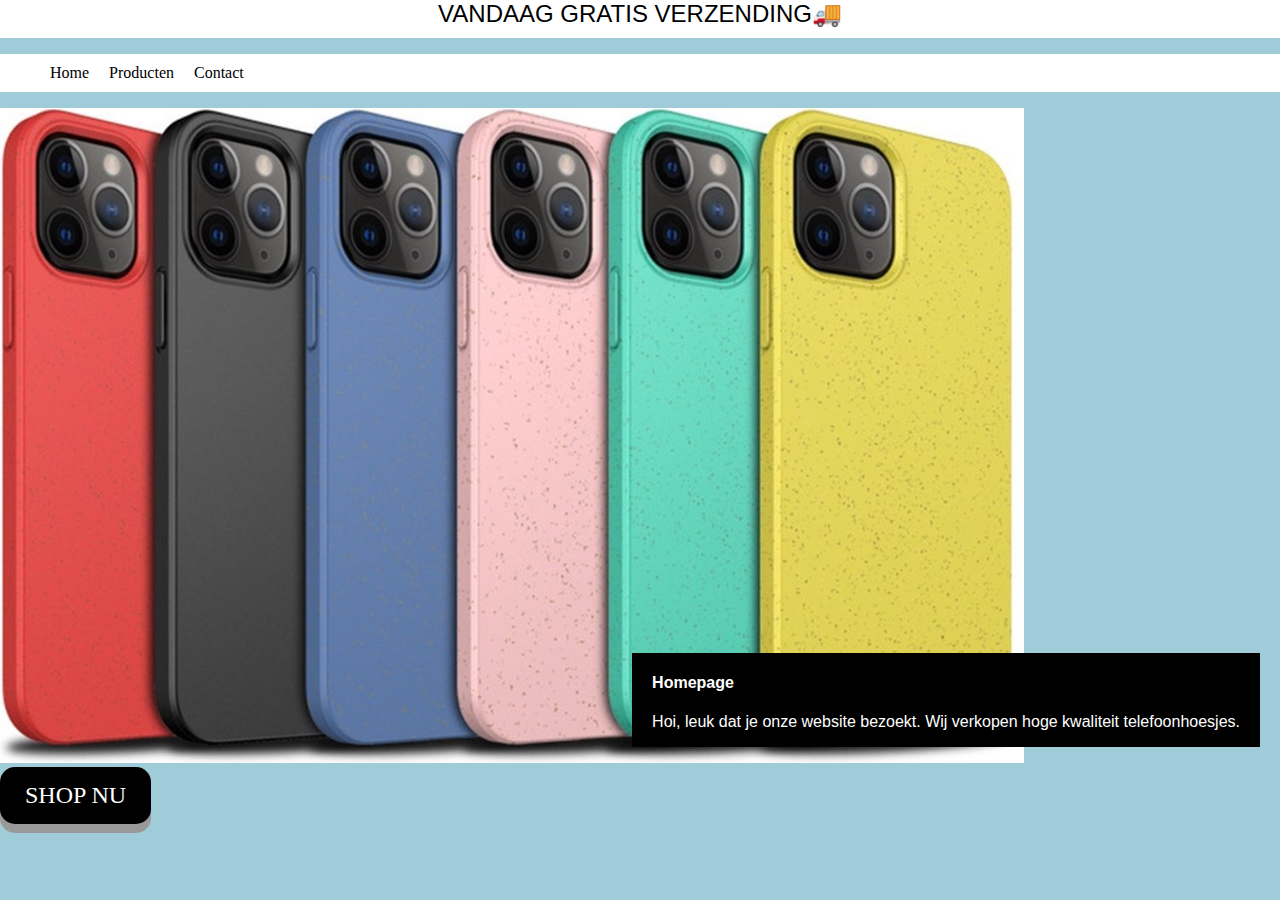
<file: index.html>
<!DOCTYPE html>
<html>

<head>
  <link rel="stylesheet" type="text/css" href="styles.css">
  <title>CoverCo.</title>
</head>

<body id="achtergrond">
  <header>
    VANDAAG GRATIS VERZENDING🚚
  </header>


  <div class="navbar">
    <ul>
      <li><a href="index.html">Home</a></li>
      <li><a href="Producten.html">Producten</a></li>
      <li><a href="Contact.html">Contact</a></li>
    </ul>
  </div>

  <head>
  <meta name="viewport" content="width=device-width, initial-scale=1">
  <style>
  .container {
    position: relative;
    font-family: Arial;
  }

  .text-block {
    position: absolute;
    bottom: 20px;
    right: 20px;
    background-color: black;
    color: white;
    padding-left: 20px;
    padding-right: 20px;
  }
  </style>
  </head>
  <body>



  <div class="container">
    <img src="homepagee.jpg" alt="Nature" style="width:80%;">
    <div class="text-block">
    
      <h4>Homepage</h4>
      <p>Hoi, leuk dat je onze website bezoekt. Wij verkopen hoge kwaliteit telefoonhoesjes.</p>
    </div>
  </div>

  </body>
  <a class="button" href="Producten.html">SHOP NU</a>

</body>

</html>
</file>
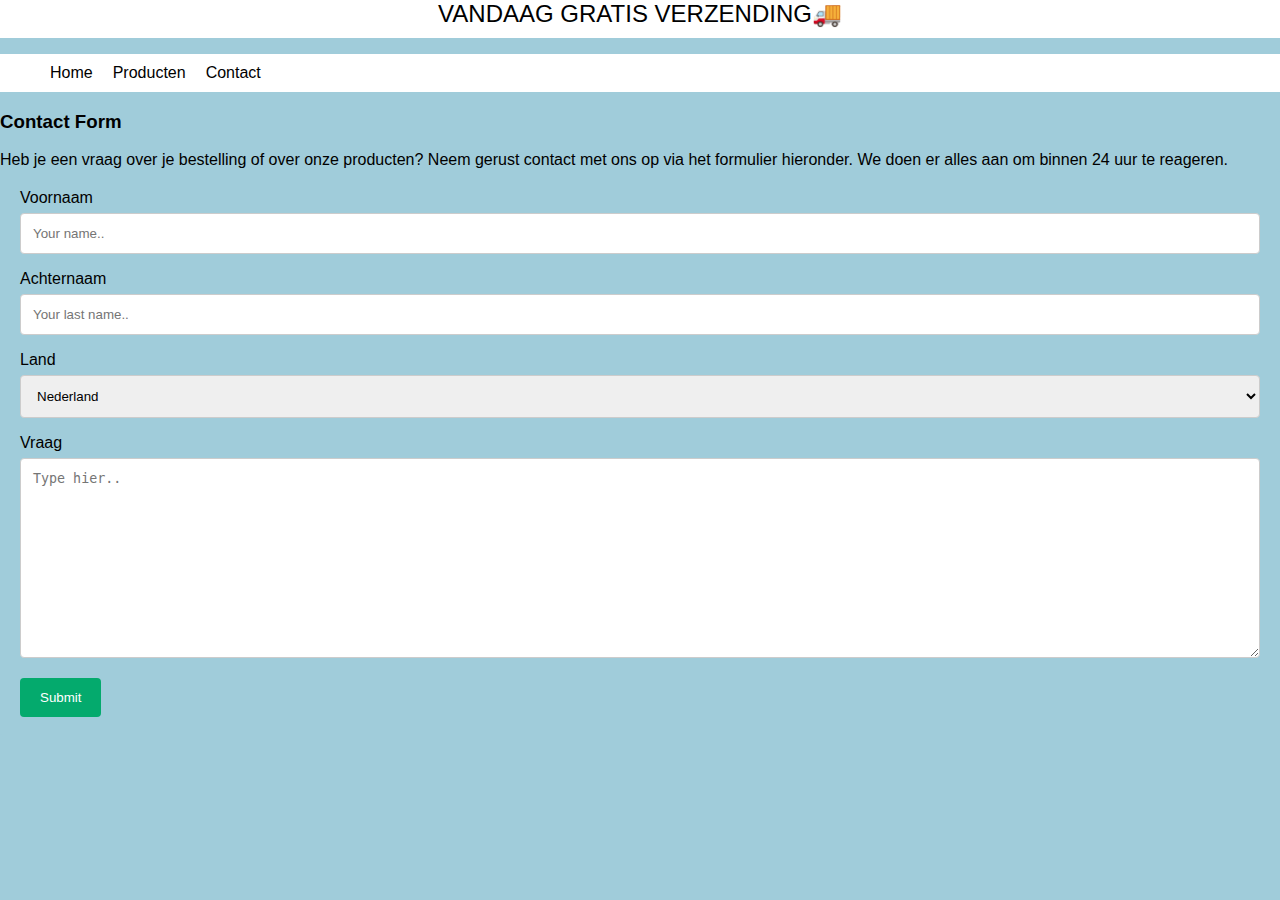
<file: Contact.html>
<!DOCTYPE html>
<html> 
  <head>
    <link rel="stylesheet" type="text/css" href="styles.css">
      <header>
    VANDAAG GRATIS VERZENDING🚚
  </header>
  </head>
 <div class="navbar">
    <ul>
    <li><a href="index.html">Home</a></li>
    <li><a href="Producten.html">Producten</a></li>
    <li><a href="Contact.html">Contact</a></li>
    </ul>
  </div>


<head>
  <meta name="viewport" content="width=device-width, initial-scale=1">
<style>
body {font-family: Arial, Helvetica, sans-serif;}
* {box-sizing: border-box;}

input[type=text], select, textarea {
  width: 100%;
  padding: 12px;
  border: 1px solid #ccc;
  border-radius: 4px;
  box-sizing: border-box;
  margin-top: 6px;
  margin-bottom: 16px;
  resize: vertical;
}

input[type=submit] {
  background-color: #04AA6D;
  color: white;
  padding: 12px 20px;
  border: none;
  border-radius: 4px;
  cursor: pointer;
}

input[type=submit]:hover {
  background-color: #45a049;
}

.container {
  border-radius: 5px;
  background-color: #a0ccda;
  padding: 20px;
}
</style>
</head>
<body>

<h3>Contact Form</h3>
  <p1>Heb je een vraag over je bestelling of over onze producten? Neem gerust contact met ons op via het formulier hieronder.
We doen er alles aan om binnen 24 uur te reageren.</p1>

<div class="container">
  <form action="/action_page.php">
    <label for="fname">Voornaam</label>
    <input type="text" id="fname" name="firstname" placeholder="Your name..">

    <label for="lname">Achternaam</label>
    <input type="text" id="lname" name="lastname" placeholder="Your last name..">

    <label for="country">Land</label>
    <select id="country" name="country">
      <option value="Netherlands">Nederland</option>
      <option value="Belgium">België</option>
    </select>

    <label for="subject">Vraag</label>
    <textarea id="subject" name="subject" placeholder="Type hier.." style="height:200px"></textarea>

    <input type="submit" value="Submit">
  </form>
</div>
</html>
</file>
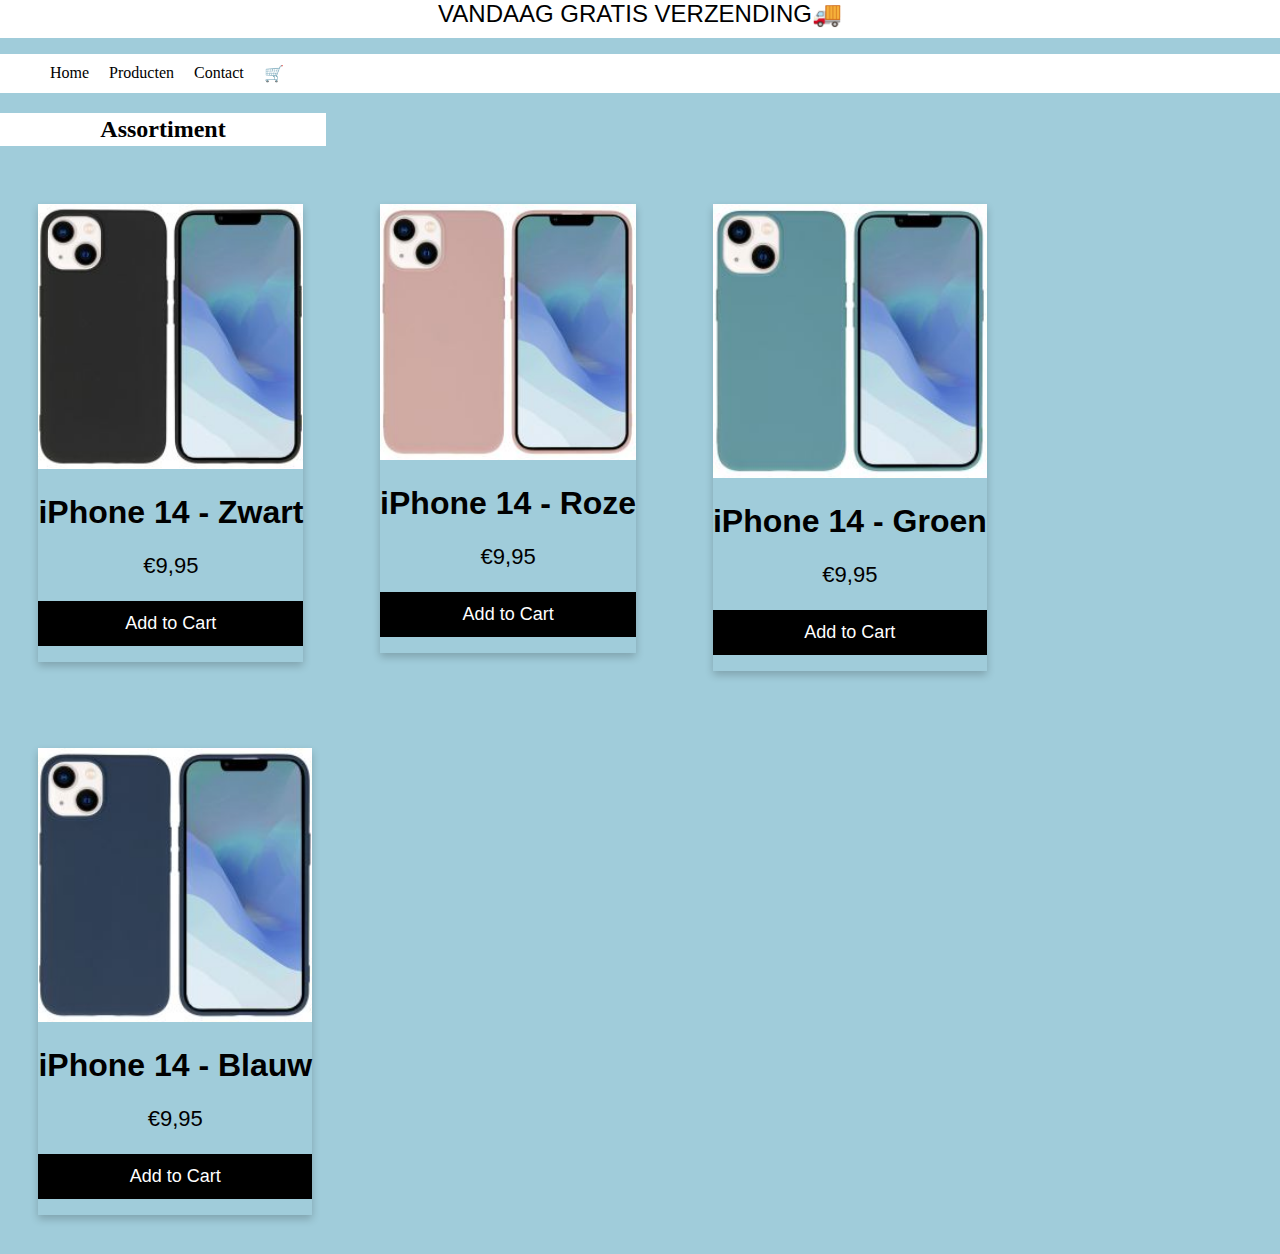
<file: Producten.html>
<!DOCTYPE html>
<html>
  <head>
    <link rel="stylesheet" type="text/css" href="styles.css">
  </head>
  <body>
    <header>
    VANDAAG GRATIS VERZENDING🚚
  </header>
<div class="navbar">
    <ul>
    <li><a href="index.html">Home</a></li>
    <li><a href="Producten.html">Producten</a></li>
    <li><a href="Contact.html">Contact</a></li>
    <li class="winkelmand"><a href="Contact.html">&#128722;</a></li>
    </ul>
  </div>


<h2 style="text-align:center">Assortiment</h2>

<div class="card">
  <img src="Zwart iPhone 14.jpg" alt="Hoesje zwart" style="width:100%">
  <h1>iPhone 14 - Zwart </h1>
  <p class="price">€9,95</p>
  <p><button>Add to Cart</button></p>
</div>

<div class="card">
  <img src="Roze iPhone 14.jpg" alt="Hoesje roze" style="width:100%">
  <h1>iPhone 14 - Roze </h1>
  <p class="price">€9,95</p>
  <p><button>Add to Cart</button></p>
</div>

<div class="card">
  <img src="Donkergroen iPhone 14.jpg" alt="Hoesje Donkergroen" style="width:100%">
  <h1>iPhone 14 - Groen</h1>
  <p class="price">€9,95</p>
  <p><button>Add to Cart</button></p>
</div>


<div class="card">
  <img src="Blauw iPhone 14.jpg" alt="Hoesje Blauw" style="width:100%">
  <h1>iPhone 14 - Blauw</h1>
  <p class="price">€9,95</p>
  <p><button>Add to Cart</button></p>
</div>
    
</body>
</html>
</file>
<file: styles.css>
header {
  background-color:white;
  width: 100%;
  height:1cm;
  text-align: center;
  font-size: 24px;
  font-family: Arial, sans-serif,sans-serif;

}

body {
  /*background-image: url('Website Kleur.jfif')*/
  background-color: #a0ccda;
  margin: 0;
  
}

#achtergrond {
  
  background:linear-gradient(rgba(0,0,, 0.50,0.5),black ),background-color: #a0ccda;;
  background-repeat: no-repeat;
  background-attachment: fixed;  
  background-size: cover;
}
 .button {
  display: inline-block;
  padding: 15px 25px;
  font-size: 24px;
  cursor: pointer;
  text-align: center;
  text-decoration: none;
  outline: none;;
  color: #fff;
  background-color: black;
  border: none;
  border-radius: 15px;
  box-shadow: 0 9px #999;
}

.button:hover {
  background-color: darkgray
}



.button:active {
  background-color: #3e8e41;
  box-shadow: 0 5px #666;
  transform: translateY(4px);
}

.winkelmand {
  float: right;
}

.navbar a {
  text-decoration: none;
  color: black;
  
}

.navbar li {
  list-style-type: none;
  float: left;
  overflow: hidden;
  padding: 10px;
  background-color: white;
  align-content: center;
}

.navbar ul {
  background-color: white;
  
}

.navbar ::after {
  clear: both;
  content: "";
  display: table;
}

.navbar ul li:hover {
  background-color: #a0ccda;
}

h2 {
  border: solid 3px white;
  background-color: white;
  width: 25%;
}

.card {
  box-shadow: 0 4px 8px 0 rgba(0, 0, 0, 0.2);
  max-width: 300px;
  margin: 3%;
  text-align: center;
  font-family: arial;
  float: left;
}

.price {
  color: black;
  font-size: 22px;
}

.card button {
  border: none;
  outline: 0;
  padding: 12px;
  color: white;
  background-color: #000;
  text-align: center;
  cursor: pointer;
  width: 100%;
  font-size: 18px;
}

.card button:hover {
  opacity: 0.7;
}
</file>
